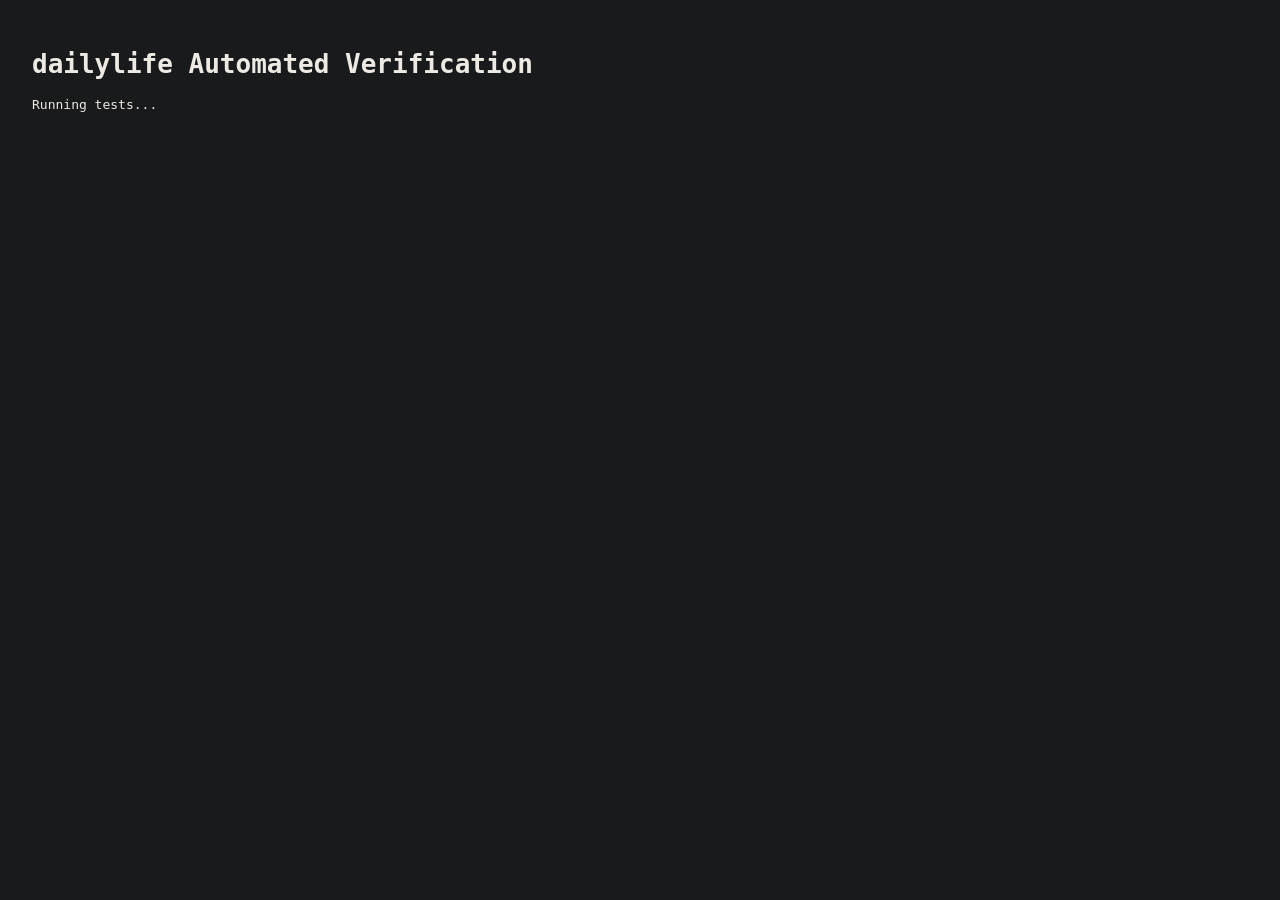
<file: test_runner.html>
<!DOCTYPE html>
<html lang="en">
<head>
  <meta charset="UTF-8">
  <title>dailylife — Automated Test Suite</title>
  <style>
    body { font-family: monospace; padding: 24px; background: #181a1b; color: #edeae4; }
    .pass { color: #50b070; }
    .fail { color: #f05050; font-weight: bold; }
    .summary { margin-top: 20px; padding: 12px; border: 1px solid #353a3d; border-radius: 6px; }
  </style>
</head>
<body>
  <h1>dailylife Automated Verification</h1>
  <div id="results">Running tests...</div>

  <!-- Load dependencies -->
  <script src="js/state.js"></script>
  <script src="js/celebrate.js"></script>
  <script src="js/ui.js"></script>

  <script>
    const results = [];
    function assert(name, condition, details = '') {
      results.push({ name, pass: !!condition, details });
      console.log((condition ? '[PASS] ' : '[FAIL] ') + name, details);
    }

    // Reset storage for clean test run
    localStorage.clear();
    const store = new StateManager();

    // Test 1: Initial State & Routine Count
    assert('13 Routine Quests Defined', store.state.quests.length === 13, `Count: ${store.state.quests.length}`);
    assert('Initial Level is 1', store.getLevel() === 1, `Level: ${store.getLevel()}`);
    assert('Initial XP is 0', store.state.totalXP === 0);
    assert('Initial Currency is 0', store.state.currency === 0);

    // Test 2: Specific Quests check
    const deepWork = store.state.quests.find(q => q.title === 'Deep Work');
    const water = store.state.quests.find(q => q.title === 'Drink a glass of water');
    const gym = store.state.quests.find(q => q.title.includes('gym'));
    const nap = store.state.quests.find(q => q.title.includes('nap'));

    assert('Deep Work has high XP (45 XP)', deepWork && deepWork.xp === 45);
    assert('Drink water has low XP (5 XP)', water && water.xp === 5);
    assert('Gym has high XP (40 XP)', gym && gym.xp === 40);
    assert('Nap has low XP (10 XP)', nap && nap.xp === 10);

    // Test 3: Toggle Single Quest
    const res1 = store.toggleQuest(water.id);
    assert('Water completed', res1.isCompleted === true);
    assert('XP updated to 5', store.state.totalXP === 5);
    assert('Coins updated to 5', store.state.currency === 5);
    assert('Level remains 1', store.getLevel() === 1);
    assert('Progress XP is 5/100', store.getLevelProgressXP() === 5);

    // Test 4: Undo Single Quest
    const resUndo = store.toggleQuest(water.id);
    assert('Water undo completion', resUndo.isCompleted === false);
    assert('XP reverted to 0', store.state.totalXP === 0);
    assert('Coins reverted to 0', store.state.currency === 0);

    // Test 5: Level-Up Logic at exactly 100 XP threshold
    // Complete: Deep Work (45), Gym (40), Meditate (25) -> Total = 110 XP
    store.toggleQuest(deepWork.id);   // 45 XP
    store.toggleQuest(gym.id);        // 45 + 40 = 85 XP
    assert('85 XP is still Level 1', store.getLevel() === 1 && store.getLevelProgressXP() === 85);

    const meditate = store.state.quests.find(q => q.category === 'Mind' && q.title.includes('Meditate'));
    const levelUpRes = store.toggleQuest(meditate.id); // 85 + 25 = 110 XP

    assert('Crossed 100 XP triggers didLevelUp', levelUpRes.didLevelUp === true);
    assert('New Level is 2', store.getLevel() === 2, `Current Level: ${store.getLevel()}`);
    assert('Current Level progress is 10 XP (110 % 100)', store.getLevelProgressXP() === 10);
    assert('Level up awards 15 bonus coins', store.state.currency === (deepWork.coins + gym.coins + meditate.coins + 15));

    // Test 6: Core Attributes Calculation
    const { stats } = store.getAttributes();
    assert('Mind attribute has Meditate XP (25)', stats.Mind === 25, `Mind: ${stats.Mind}`);
    assert('Body attribute has Gym XP (40)', stats.Body === 40, `Body: ${stats.Body}`);
    assert('Focus attribute has Deep Work XP (45)', stats.Focus === 45, `Focus: ${stats.Focus}`);

    // Test 7: Rewards Shop Theme Purchase
    // Currently coins >= 50, test purchasing Warm Terracotta (price 50)
    const terracottaRes = store.buyShopItem('theme_terracotta', 'theme');
    assert('Buy Warm Terracotta theme success', terracottaRes.success === true);
    assert('Active theme set to terracotta', store.state.activeTheme === 'terracotta');
    assert('Terracotta is in unlocked themes', store.state.unlockedThemes.includes('theme_terracotta'));

    // Test 8: Audio chime and burst creation
    const celebrate = new CelebrationSystem();
    assert('Celebration system initialized', !!celebrate);
    celebrate.spawnBurst(200, 200, 10, false);
    const bursts = document.querySelectorAll('.burst-container');
    assert('Particle burst DOM element created', bursts.length > 0);

    // Render results
    const out = document.getElementById('results');
    const passedCount = results.filter(r => r.pass).length;
    out.innerHTML = `
      <div class="summary">
        <h2>${passedCount} / ${results.length} Tests Passed</h2>
      </div>
      <ul>
        ${results.map(r => `
          <li class="${r.pass ? 'pass' : 'fail'}">
            ${r.pass ? '✓' : '✗'} ${r.name} ${r.details ? `(${r.details})` : ''}
          </li>
        `).join('')}
      </ul>
    `;
    window.__TEST_RESULTS__ = { total: results.length, passed: passedCount, results };
  </script>
</body>
</html>
</file>
